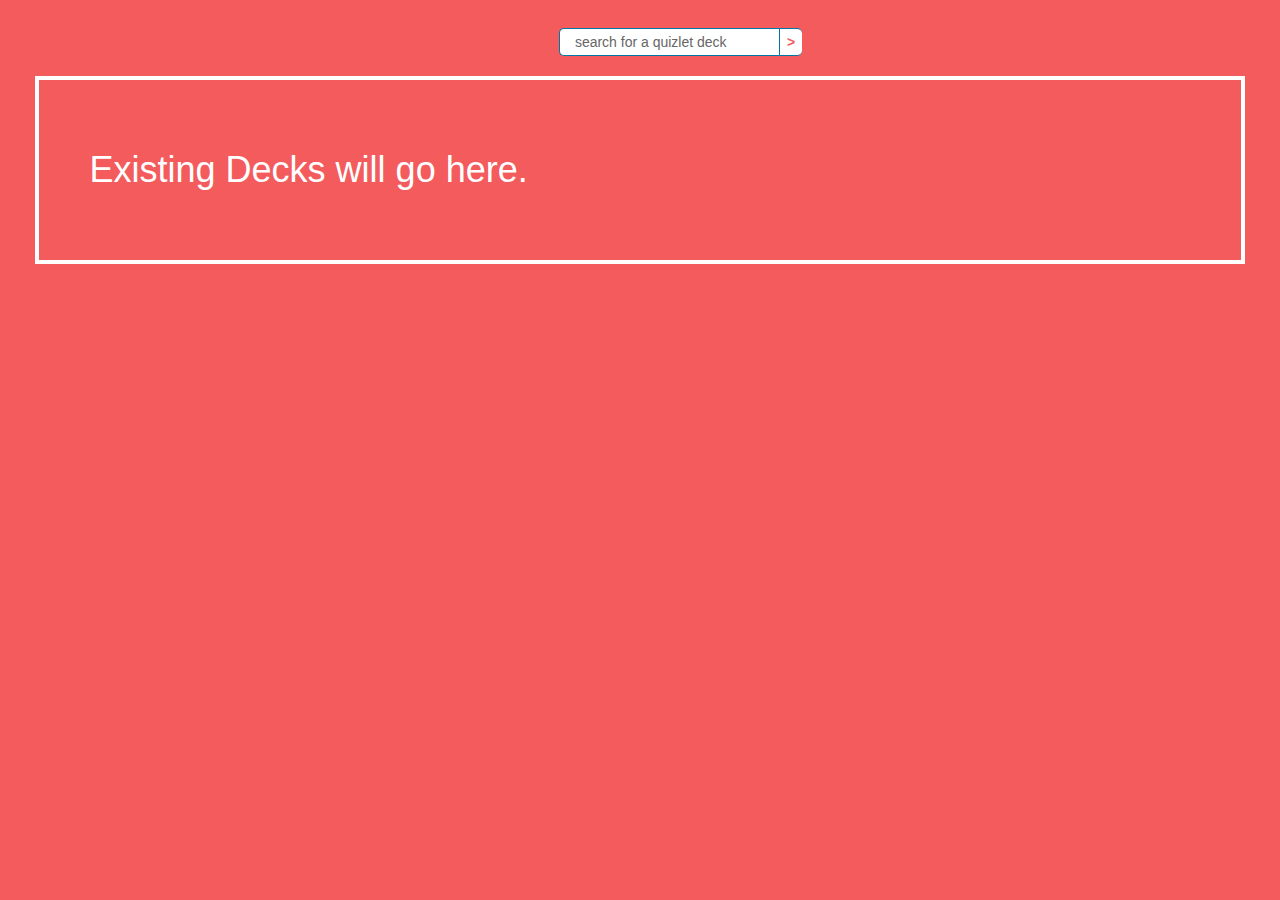
<file: CardLit/Html and Css/pages/UserHomepage.html>
<!DOCTYPE html>
<html>
<head>
<title>Search Box Example 2 - default placeholder text gets cleared on click</title>
<meta name="ROBOTS" content="NOINDEX, NOFOLLOW" />
<!-- JAVASCRIPT to clear search text when the field is clicked -->
<script type="text/javascript">
window.onload = function(){
	//Get submit button
	var submitbutton = document.getElementById("tfq");
	//Add listener to submit button
	if(submitbutton.addEventListener){
		submitbutton.addEventListener("click", function() {
			if (submitbutton.value == 'Search our website'){//Customize this text string to whatever you want
				submitbutton.value = '';
			}
		});
	}
}
</script>
<!-- CSS styles for standard search box with placeholder text-->
<style type="text/css">
  body{
    background-color: #f35b5d;
  }


	#tfnewsearch{
    margin-left: 42%;


		padding:20px;

	}
	.tftextinput2{
		margin: 0;
		padding: 5px 15px;
		font-family: Arial, Helvetica, sans-serif;
		font-size:14px;
		color:#666;
		border:1px solid #0076a3; border-right:0px;
		border-top-left-radius: 5px 5px;
		border-bottom-left-radius: 5px 5px;
	}
	.tfbutton2 {
		margin: 0;
		padding: 5px 7px;
		font-family: Arial, Helvetica, sans-serif;
		font-size:14px;
		font-weight:bold;
		outline: none;
		cursor: pointer;
		text-align: center;
		text-decoration: none;
		color: #f35b5d;
		border: solid 1px #0076a3; border-right:0px;
		background: #0095cd;
		background: -webkit-gradient(linear, left top, left bottom, from(#ffffff), to(#ffffff));
		background: -moz-linear-gradient(top,  #ffffff,  #ffffff);
		border-top-right-radius: 5px 5px;
		border-bottom-right-radius: 5px 5px;
	}
	.tfbutton2:hover {
		text-decoration: none;
		background: #007ead;
		background: -webkit-gradient(linear, left top, left bottom, from(#ffffff  ), to(#ffffff));
		background: -moz-linear-gradient(top,  #ffffff,  #ffffff);
	}
	/* Fixes submit button height problem in Firefox */
	.tfbutton2::-moz-focus-inner {
	  border: 0;
	}
	.tfclear{
		clear:both;
	}
  .boxed {
  border: 4px solid white ;
  font-family: Arial;
  color: white;
  margin-bottom: 5%;
  margin-left: 3vh;
  margin-right: 3vh;
  font-size: 36px;
  height:20vh;
  vertical-align: middle;
  line-height: 20vh;
padding-left: 4%;
}
</style>
</head>
<body>
	<!-- HTML for SEARCH BAR -->
	<div id="tfheader">
		<form id="tfnewsearch" method="get" action="http://www.google.com">
		        <input type="text" id="tfq" class="tftextinput2" name="q" size="21" maxlength="120" value="search for a quizlet deck"><input type="submit" value=">" class="tfbutton2">
		</form>
		<div class="tfclear"></div>
	</div>
  <div class="boxed">
  Existing Decks will go here.
</div>

</body>
</html>
</file>
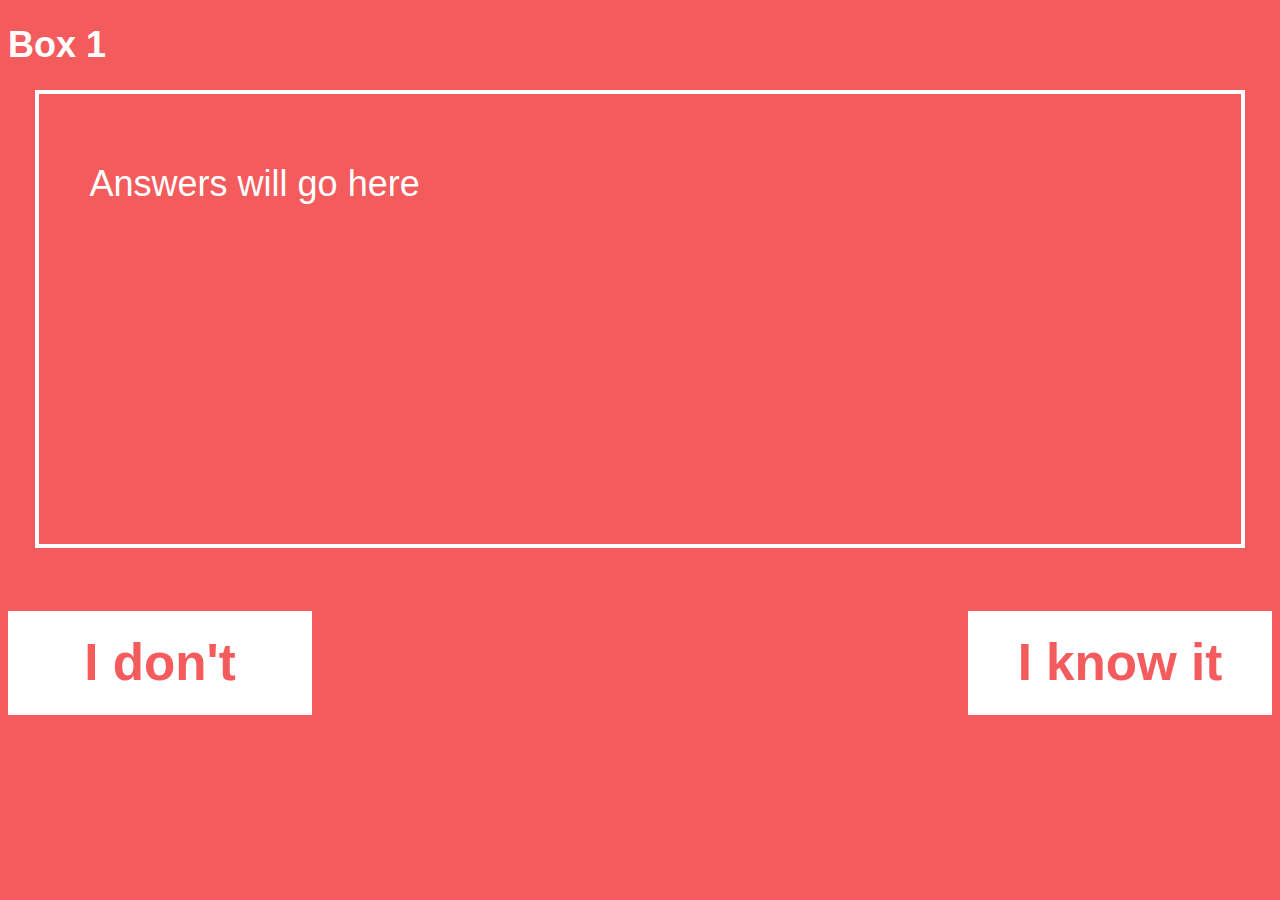
<file: CardLit/Html and Css/pages/flashcard/flashcardabox1.html>
<!DOCTYPE html>
<html>
<head>
  <h1> Box 1</h1>
</head>

<div class="questions">
Answers will go here
</div>
<a href="http://designshack.net/" class="buttoni">I know it</a>
<a href="http://designshack.net/" class="buttonk">I don't</a>
<style type="text/css">
  body{
    background-color: #f35b5d;
  }
.questions{
  border: 4px solid white ;
  font-family: Arial;
  color: white;
  margin-bottom: 5%;
  margin-left: 3vh;
  margin-right: 3vh;
  font-size: 36px;
  height:50vh;
  vertical-align: middle;
  line-height: 20vh;
  padding-left: 4%;
  }
h1{
  font-family: Arial;
  color: white;
  font-size: 36px;
}
.buttonk{
  float: left;
  padding: inherit;
  /*Step 2: Basic Button Styles*/
  display: block;
  height: 100px;
  width: 300px;
  background: #ffffff;
  border: 2px solid white;

  /*Step 3: Text Styles*/
  color: #f35b5d;
  text-align: center;
  font: bold 3.2em/100px "Helvetica Neue", Arial, Helvetica, Geneva, sans-serif;
  }
/*Step 3: Link Styling*/
a.buttonk {
text-decoration: none;
}
.buttoni{
float: right;


/*Step 2: Basic Button Styles*/
display: block;
height: 100px;
width: 300px;
background: #ffffff;
border: 2px solid white;

/*Step 3: Text Styles*/
color: #f35b5d;
text-align: center;
font: bold 3.2em/100px "Helvetica Neue", Arial, Helvetica, Geneva, sans-serif;
}

/*Step 3: Link Styling*/
a.buttoni {
text-decoration: none;

}
</file>
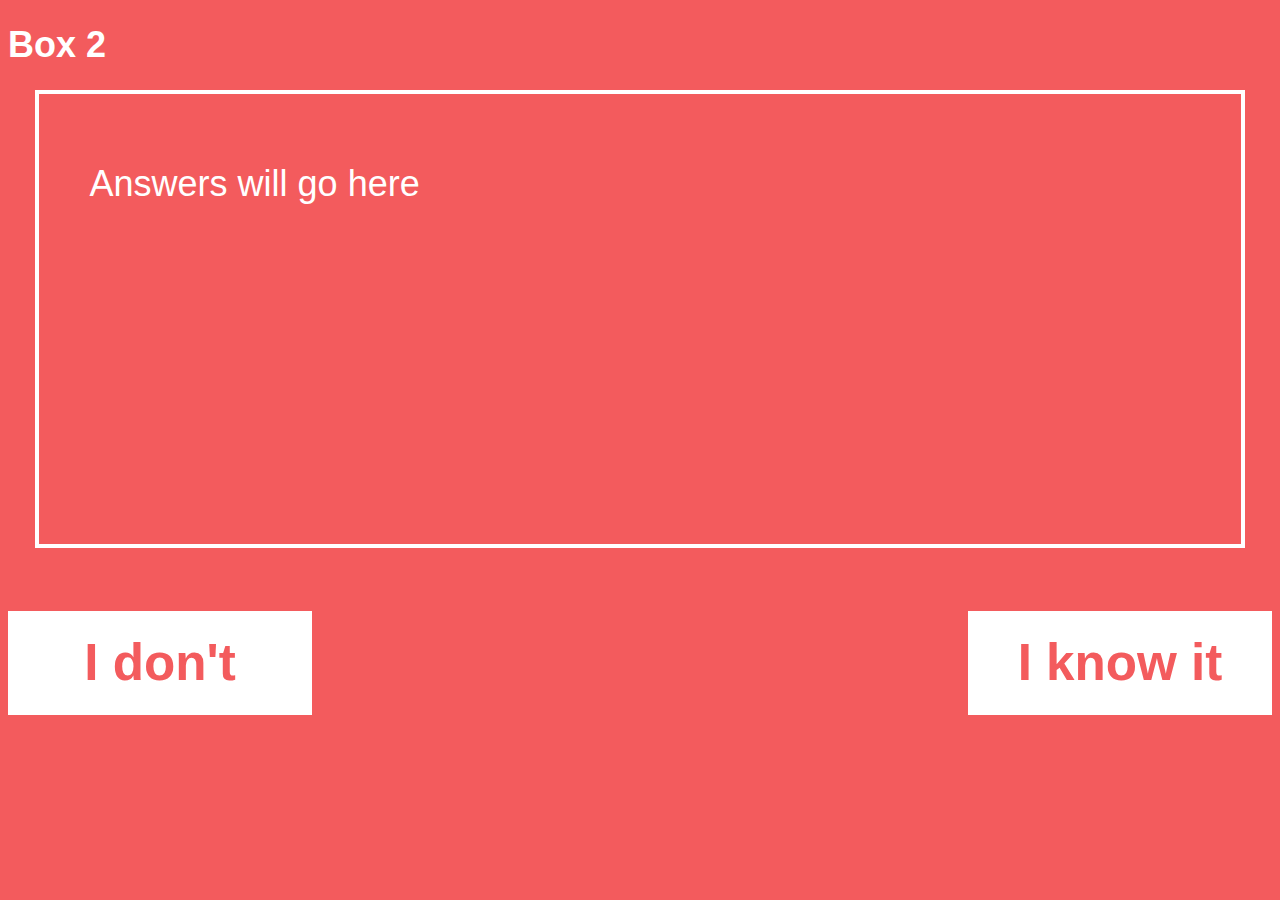
<file: CardLit/Html and Css/pages/flashcard/flashcardabox2.html>
<!DOCTYPE html>
<html>
<head>
  <h1> Box 2</h1>
</head>

<div class="questions">
Answers will go here
</div>
<a href="http://designshack.net/" class="buttoni">I know it</a>
<a href="http://designshack.net/" class="buttonk">I don't</a>
<style type="text/css">
  body{
    background-color: #f35b5d;
  }
.questions{
  border: 4px solid white ;
  font-family: Arial;
  color: white;
  margin-bottom: 5%;
  margin-left: 3vh;
  margin-right: 3vh;
  font-size: 36px;
  height:50vh;
  vertical-align: middle;
  line-height: 20vh;
  padding-left: 4%;
  }
h1{
  font-family: Arial;
  color: white;
  font-size: 36px;
}
.buttonk{
  float: left;
  padding: inherit;
  /*Step 2: Basic Button Styles*/
  display: block;
  height: 100px;
  width: 300px;
  background: #ffffff;
  border: 2px solid white;

  /*Step 3: Text Styles*/
  color: #f35b5d;
  text-align: center;
  font: bold 3.2em/100px "Helvetica Neue", Arial, Helvetica, Geneva, sans-serif;
  }
/*Step 3: Link Styling*/
a.buttonk {
text-decoration: none;
}
.buttoni{
float: right;


/*Step 2: Basic Button Styles*/
display: block;
height: 100px;
width: 300px;
background: #ffffff;
border: 2px solid white;

/*Step 3: Text Styles*/
color: #f35b5d;
text-align: center;
font: bold 3.2em/100px "Helvetica Neue", Arial, Helvetica, Geneva, sans-serif;
}

/*Step 3: Link Styling*/
a.buttoni {
text-decoration: none;

}
</file>
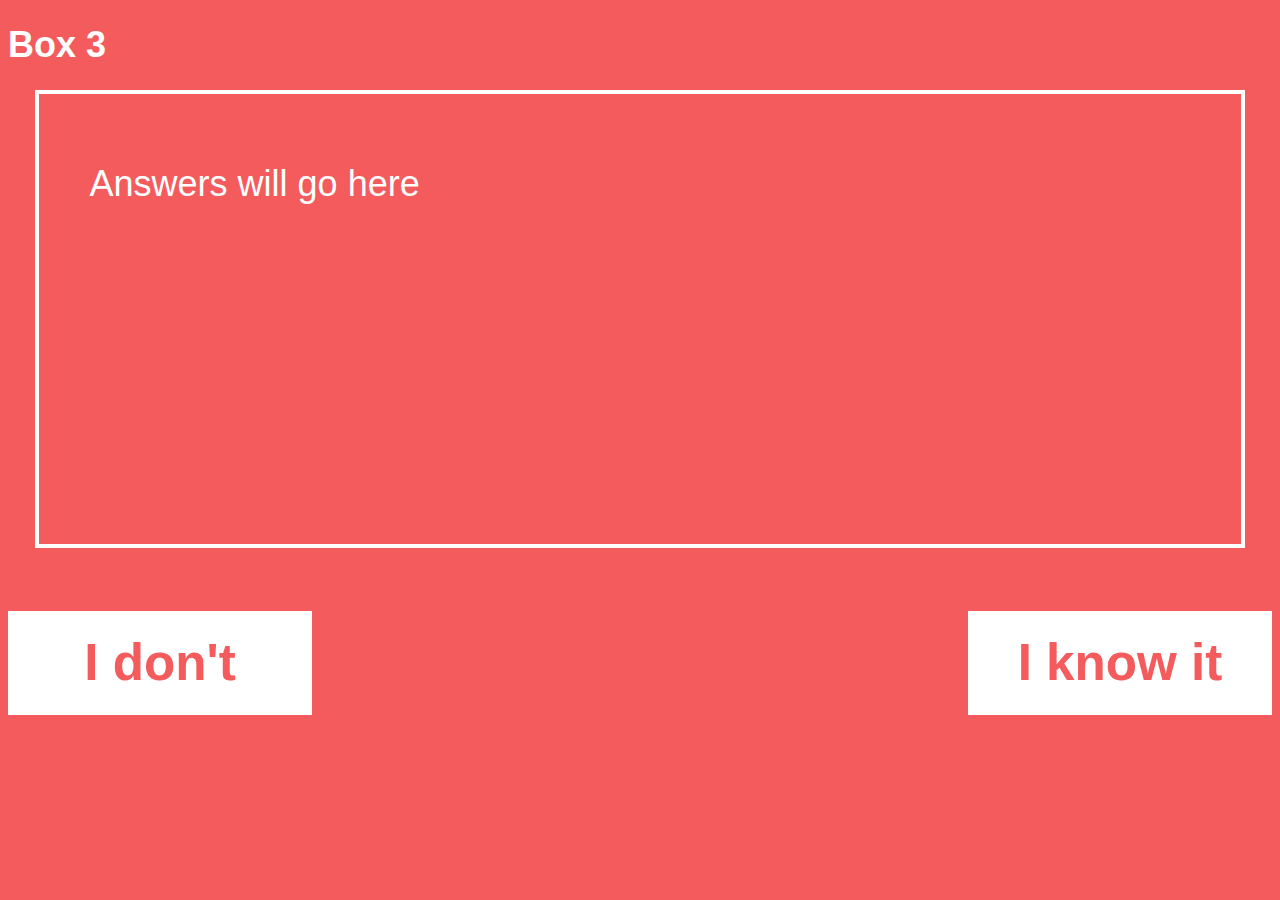
<file: CardLit/Html and Css/pages/flashcard/flashcardabox3.html>
<!DOCTYPE html>
<html>
<head>
  <h1> Box 3</h1>
</head>

<div class="questions">
Answers will go here
</div>
<a href="http://designshack.net/" class="buttoni">I know it</a>
<a href="http://designshack.net/" class="buttonk">I don't</a>
<style type="text/css">
  body{
    background-color: #f35b5d;
  }
.questions{
  border: 4px solid white ;
  font-family: Arial;
  color: white;
  margin-bottom: 5%;
  margin-left: 3vh;
  margin-right: 3vh;
  font-size: 36px;
  height:50vh;
  vertical-align: middle;
  line-height: 20vh;
  padding-left: 4%;
  }
h1{
  font-family: Arial;
  color: white;
  font-size: 36px;
}
.buttonk{
  float: left;
  padding: inherit;
  /*Step 2: Basic Button Styles*/
  display: block;
  height: 100px;
  width: 300px;
  background: #ffffff;
  border: 2px solid white;

  /*Step 3: Text Styles*/
  color: #f35b5d;
  text-align: center;
  font: bold 3.2em/100px "Helvetica Neue", Arial, Helvetica, Geneva, sans-serif;
  }
/*Step 3: Link Styling*/
a.buttonk {
text-decoration: none;
}
.buttoni{
float: right;


/*Step 2: Basic Button Styles*/
display: block;
height: 100px;
width: 300px;
background: #ffffff;
border: 2px solid white;

/*Step 3: Text Styles*/
color: #f35b5d;
text-align: center;
font: bold 3.2em/100px "Helvetica Neue", Arial, Helvetica, Geneva, sans-serif;
}

/*Step 3: Link Styling*/
a.buttoni {
text-decoration: none;

}
</file>
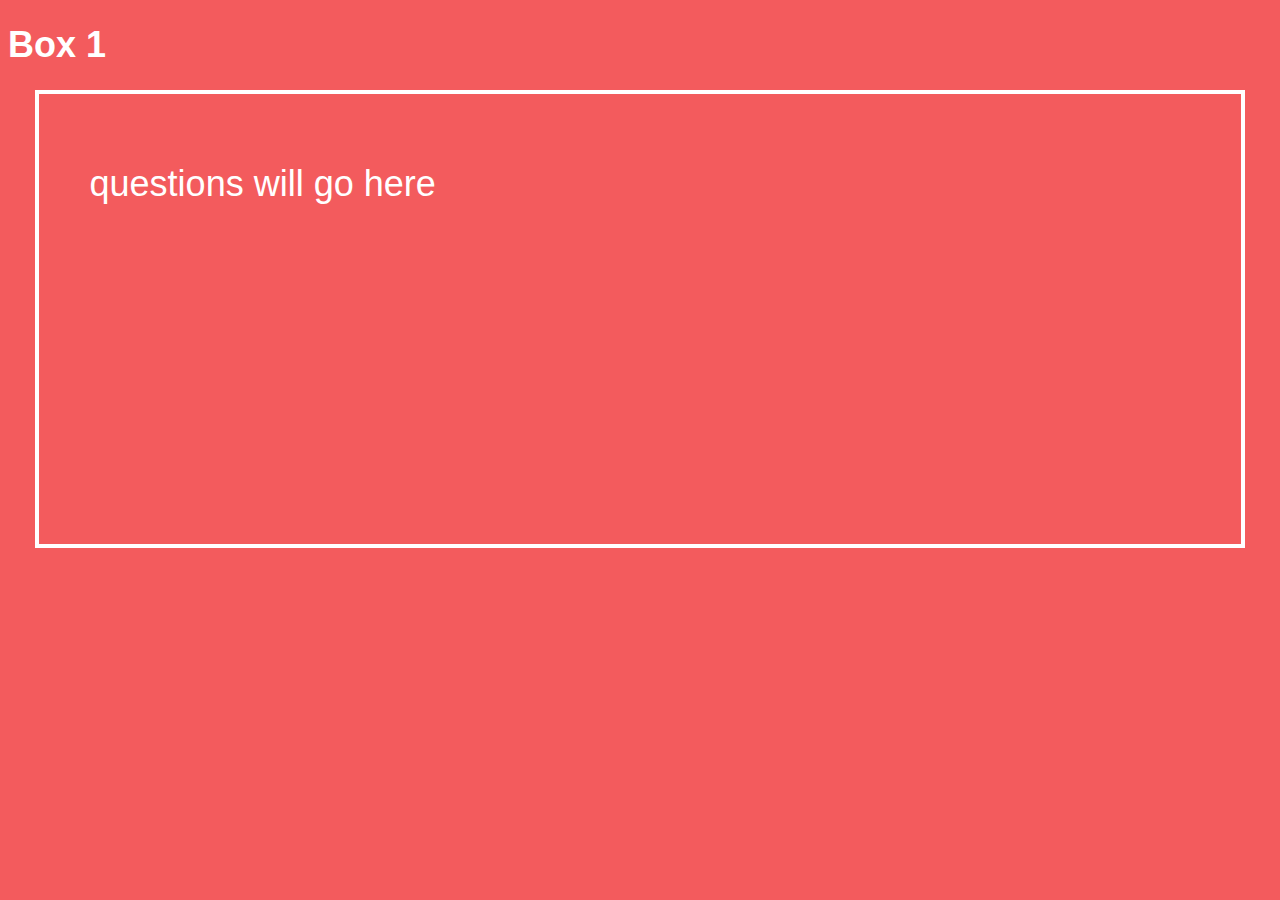
<file: CardLit/Html and Css/pages/flashcard/flashcardqbox1.html>
<!DOCTYPE html>
<html>
<head>
  <h1> Box 1</h1>
</head>

<div class="questions">
  questions will go here
</div>
<style type="text/css">
  body{
    background-color: #f35b5d;
  }
.questions{
  border: 4px solid white ;
  font-family: Arial;
  color: white;
  margin-bottom: 5%;
  margin-left: 3vh;
  margin-right: 3vh;
  font-size: 36px;
  height:50vh;
  vertical-align: middle;
  line-height: 20vh;
  padding-left: 4%;
  }
h1{
  font-family: Arial;
  color: white;
  font-size: 36px;
}
</file>
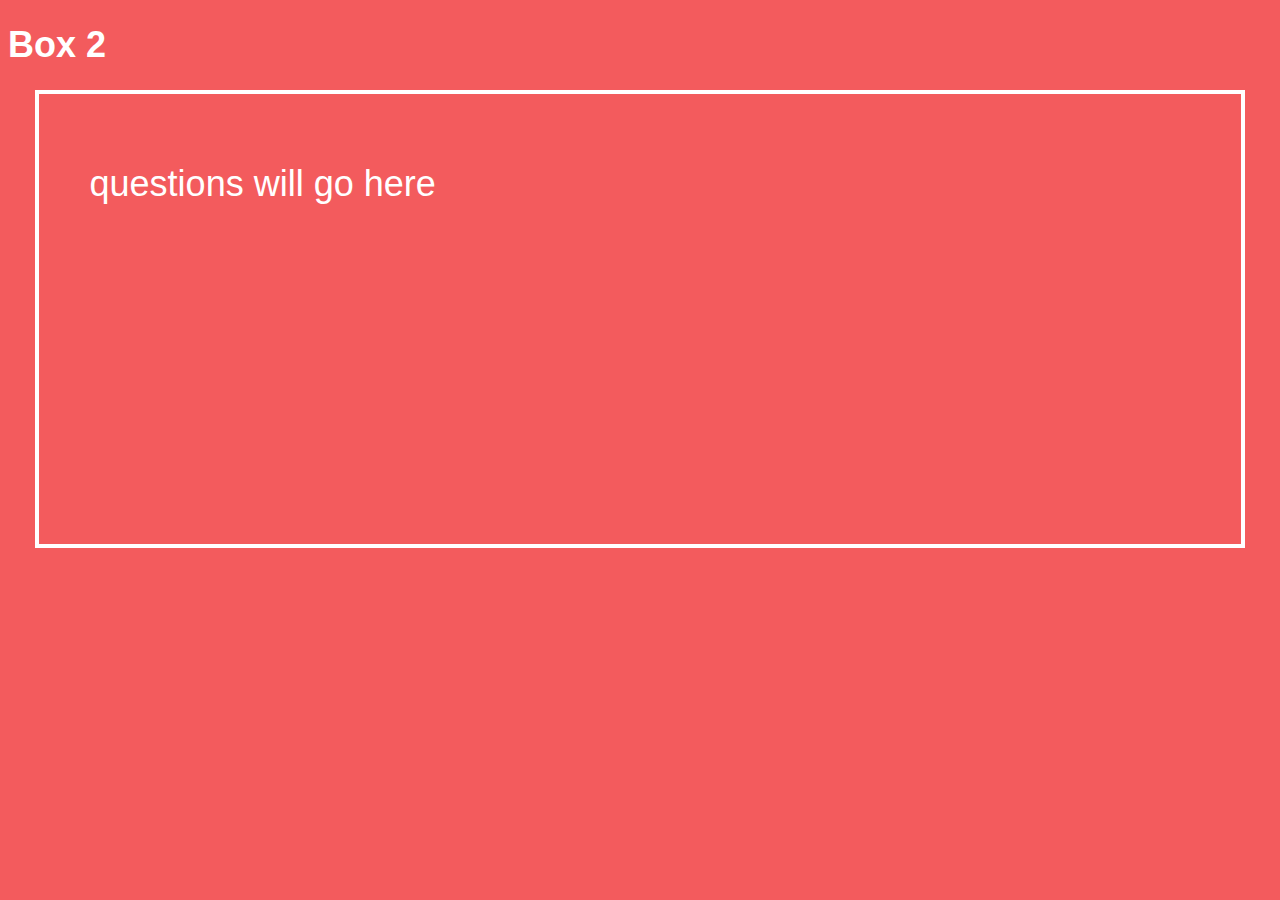
<file: CardLit/Html and Css/pages/flashcard/flashcardqbox2.html>
<!DOCTYPE html>
<html>
<head>
  <h1> Box 2</h1> 
</head>

  <div class="questions">
  questions will go here
</div>
<style type="text/css">
  body{
    background-color: #f35b5d;
  }
.questions{
  border: 4px solid white ;
  font-family: Arial;
  color: white;
  margin-bottom: 5%;
  margin-left: 3vh;
  margin-right: 3vh;
  font-size: 36px;
  height:50vh;
  vertical-align: middle;
  line-height: 20vh;
  padding-left: 4%;
  }
h1{
  font-family: Arial;
  color: white;
  font-size: 36px;
}
</file>
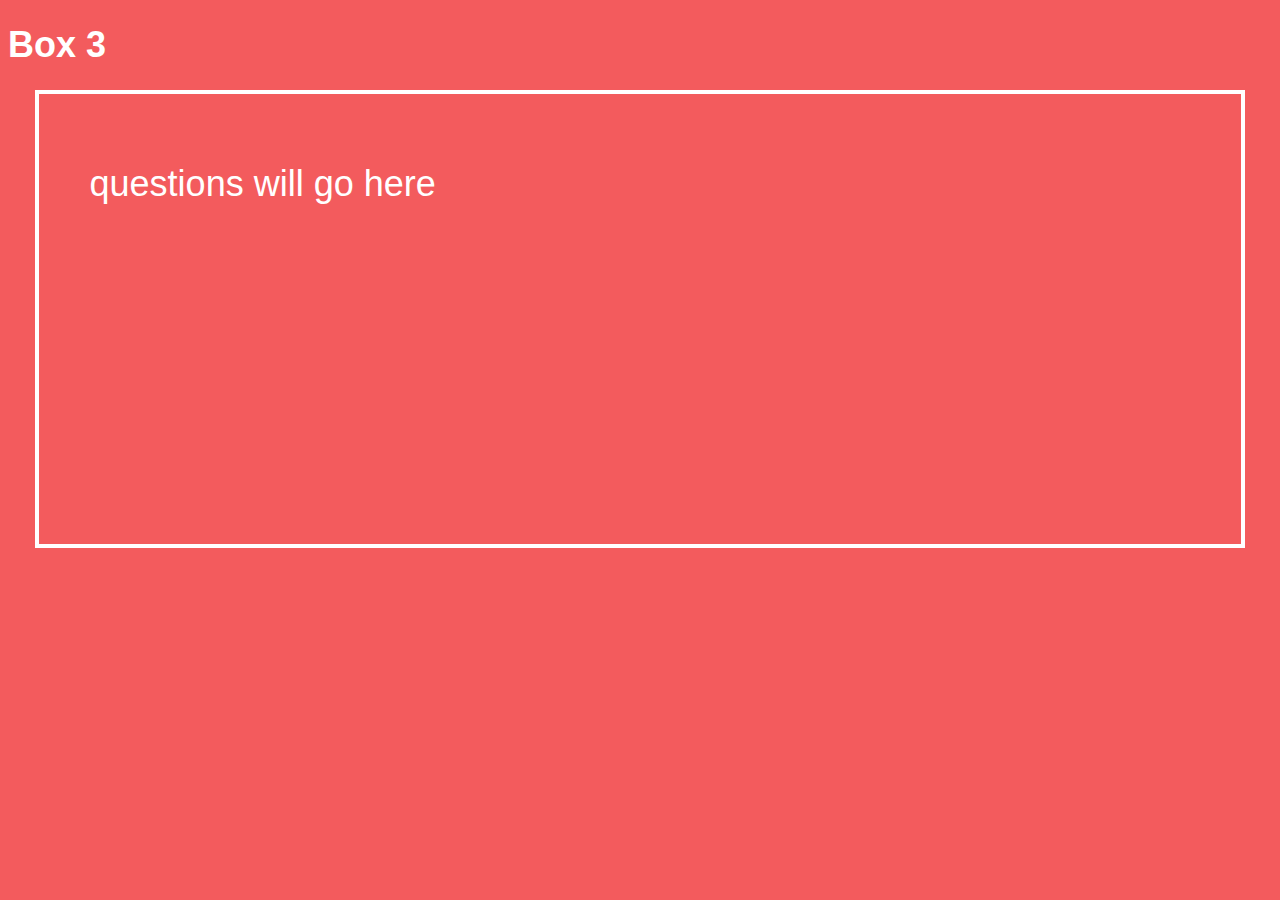
<file: CardLit/Html and Css/pages/flashcard/flashcardqbox3.html>
<!DOCTYPE html>
<html>
<head>
  <h1> Box 3</h1> 
</head>

  <div class="questions">
  questions will go here
</div>
<style type="text/css">
  body{
    background-color: #f35b5d;
  }
.questions{
  border: 4px solid white ;
  font-family: Arial;
  color: white;
  margin-bottom: 5%;
  margin-left: 3vh;
  margin-right: 3vh;
  font-size: 36px;
  height:50vh;
  vertical-align: middle;
  line-height: 20vh;
  padding-left: 4%;
  }
h1{
  font-family: Arial;
  color: white;
  font-size: 36px;
}
</file>
